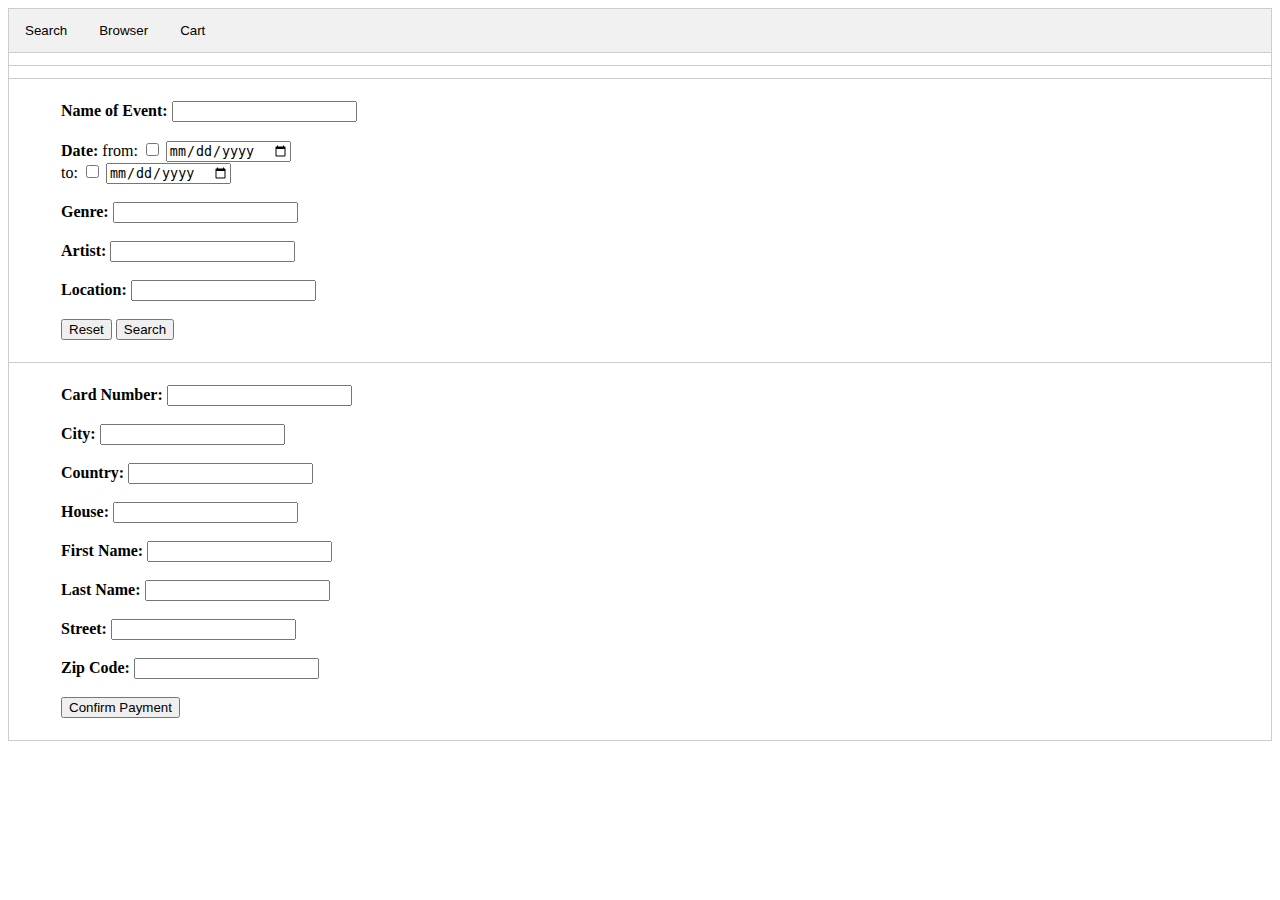
<file: webjs/src/TestJS.html>
<!DOCTYPE html>
<html lang="en">
<head>
    <meta charset="UTF-8">
    <title>Title</title>
    <style>
        tbody {
            display: block;
            max-height: 500px;
            overflow-y: scroll;
        }

        thead,
        tbody tr {
            display: table;
            width: 100%;
        }

        thead {
            width: 100%;
        }

        table {
            display: table;
            width: 700px;
        }


        /* Style the tab */
        .tab {
            overflow: hidden;
            border: 1px solid #ccc;
            background-color: #f1f1f1;
        }

        /* Style the buttons that are used to open the tab content */
        .tab button {
            background-color: inherit;
            float: left;
            border: none;
            outline: none;
            cursor: pointer;
            padding: 14px 16px;
            transition: 0.3s;
        }

        /* Change background color of buttons on hover */
        .tab button:hover {
            background-color: #ddd;
        }

        /* Create an active/current tablink class */
        .tab button.active {
            background-color: #ccc;
        }

        /* Style the tab content */
        .tabcontent {
            padding: 6px 12px;
            border: 1px solid #ccc;
            border-top: none;
        }

        .none {
            display: none;
        }
        /* The alert message box */
        .alertErr {
            padding: 20px;
            background-color: #f44336;
            color: white;
            margin-bottom: 15px;
        }

        .alertSuc {
            padding: 20px;
            background-color: #6bbd6e;
            color: white;
            margin-bottom: 15px;
        }

        .alertInfo {
            padding: 20px;
            background-color: #0097f4;
            color: white;
            margin-bottom: 15px;
        }

        /* The close button */
        .closebtn {
            margin-left: 15px;
            color: white;
            font-weight: bold;
            float: right;
            font-size: 22px;
            line-height: 20px;
            cursor: pointer;
            transition: 0.3s;
        }

        /* When moving the mouse over the close button */
        .closebtn:hover {
            color: black;
        }

    </style>
</head>
<body>
<div id="alertBox" class="alertInfo none"></div>
<div class="tab">
    <button id="searchTabBtn" class="tablinks">Search</button>
    <button id="containerBtn" class="tablinks">Browser</button>
    <button id="cartBtn" class="tablinks">Cart</button>
</div>
<div id="container" class="tabcontent"></div>
<div id="cart" class="tabcontent"></div>
<div id="search" class="tabcontent">
    <div class="center">
        <ul>
            <label class="label"><b>Name of Event:</b></label>
            <input id="event-title" type="text" name="EventName">
            <br>
            <br>
            <label class="label"><b>Date:</b></label>
            <label>from:</label>
            <input id="withFrom" type="checkbox">
            <input id="fromDate" type="date" name="date">
            <br>
            <label>to:</label>
            <input id="withTill" type="checkbox">
            <input id="tillDate" type="date" name="date">
            <br>
            <br>
            <label class="label"><b>Genre:</b></label>
            <input id="genre" type="text" name="Genre">
            <br>
            <br>
            <label class="label"><b>Artist:</b></label>
            <input id="artist" type="text" name="Artist">
            <br>
            <br>
            <label class="label"><b>Location:</b></label>
            <input id="location" type="text" name="Location">
            <br>
            <br>
            <button id="resetBtn" name="Reset Filter" value="Reset Filter">Reset</button>
            <button id="searchBtn">Search</button>
        </ul>
    </div>
</div>
<div id="paymentInfo" class="tabcontent">
    <div class="center">
        <ul>
            <label class="label"><b>Card Number:</b></label>
            <input id="cardNumber" type="text" name="cardNr">
            <br>
            <br>
            <label class="label"><b>City:</b></label>
            <input id="city" type="text" name="City">
            <br>
            <br>
            <label class="label"><b>Country:</b></label>
            <input id="country" type="text" name="Country">
            <br>
            <br>
            <label class="label"><b>House:</b></label>
            <input id="house" type="text" name="House">
            <br>
            <br>
            <label class="label"><b>First Name:</b></label>
            <input id="nameF" type="text" name="NameF">
            <br>
            <br>
            <label class="label"><b>Last Name:</b></label>
            <input id="nameL" type="text" name="NameL">
            <br>
            <br>
            <label class="label"><b>Street:</b></label>
            <input id="street" type="text" name="Street">
            <br>
            <br>
            <label class="label"><b>Zip Code:</b></label>
            <input id="zip" type="text" name="Zip">
            <br>
            <br>
            <button id="confirmBtn">Confirm Payment</button>
        </ul>
    </div>
</div>
<script src="Z:\Users\jan22\CodeProjects\advance-ticket-sale\out\production\webjs\lib\kotlin.js"></script>
<script src="Z:\Users\jan22\CodeProjects\advance-ticket-sale\out\production\webjs\webjs.js"></script>
</body>
</html>
</file>
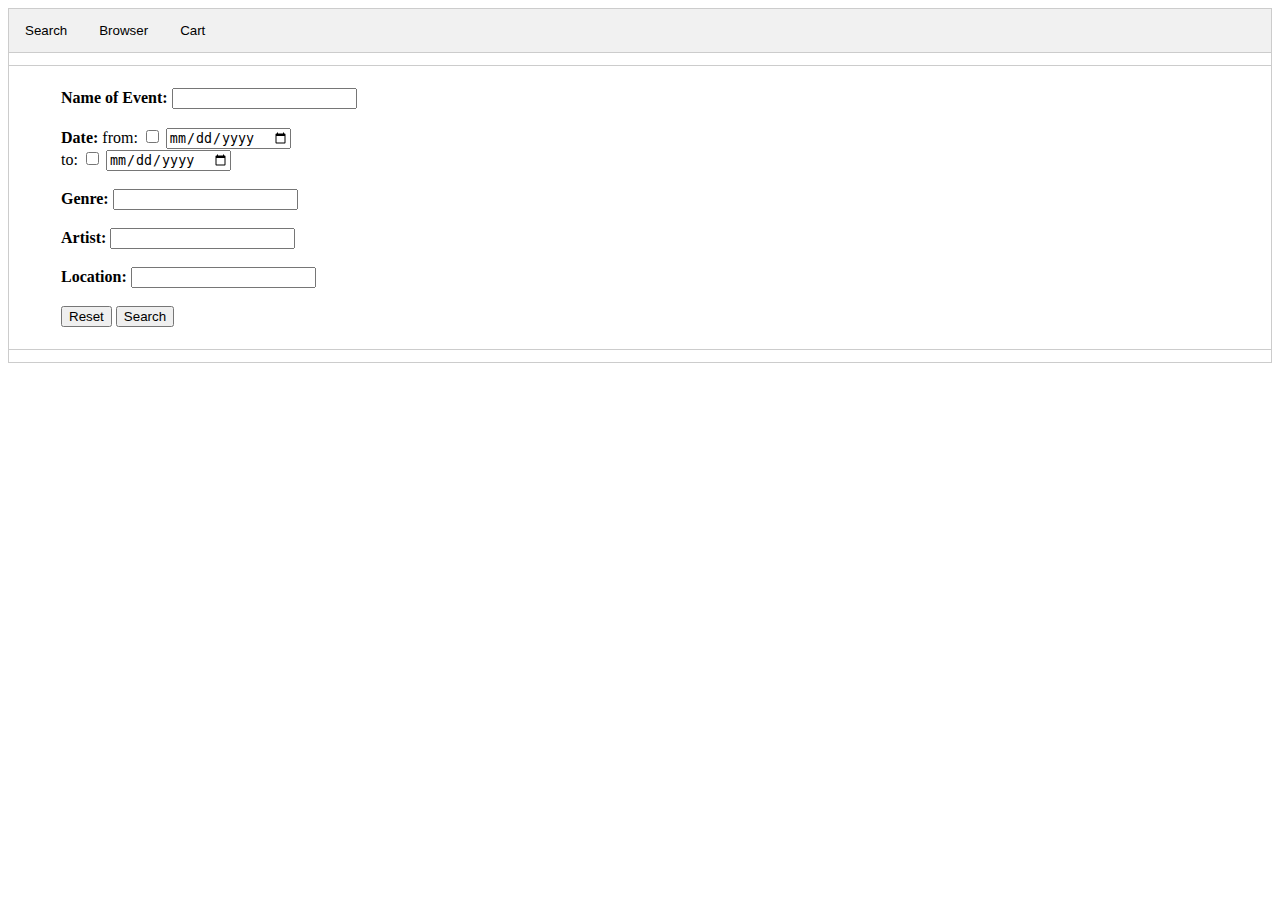
<file: kotlinweb/src/main/resources/TestJS.html>
<!DOCTYPE html>
<html lang="en">
<head>
    <meta charset="UTF-8">
    <title>Title</title>
    <style>
        tbody {
            display: block;
            max-height: 500px;
            overflow-y: scroll;
        }

        thead,
        tbody tr {
            display: table;
            width: 100%;
        }

        thead {
            width: 100%;
        }

        table {
            display: table;
            width: 700px;
        }


        /* Style the tab */
        .tab {
            overflow: hidden;
            border: 1px solid #ccc;
            background-color: #f1f1f1;
        }

        /* Style the buttons that are used to open the tab content */
        .tab button {
            background-color: inherit;
            float: left;
            border: none;
            outline: none;
            cursor: pointer;
            padding: 14px 16px;
            transition: 0.3s;
        }

        /* Change background color of buttons on hover */
        .tab button:hover {
            background-color: #ddd;
        }

        /* Create an active/current tablink class */
        .tab button.active {
            background-color: #ccc;
        }

        /* Style the tab content */
        .tabcontent {
            padding: 6px 12px;
            border: 1px solid #ccc;
            border-top: none;
        }

        .none {
            display: none;
        }
        /* The alert message box */
        .alertErr {
            padding: 20px;
            background-color: #f44336;
            color: white;
            margin-bottom: 15px;
        }

        .alertSuc {
            padding: 20px;
            background-color: #6bbd6e;
            color: white;
            margin-bottom: 15px;
        }

        .alertInfo {
            padding: 20px;
            background-color: #0097f4;
            color: white;
            margin-bottom: 15px;
        }

        /* The close button */
        .closebtn {
            margin-left: 15px;
            color: white;
            font-weight: bold;
            float: right;
            font-size: 22px;
            line-height: 20px;
            cursor: pointer;
            transition: 0.3s;
        }

        /* When moving the mouse over the close button */
        .closebtn:hover {
            color: black;
        }

    </style>
</head>
<body>
<div id="alertBox" class="alertInfo none"></div>
<div class="tab">
    <button id="searchTabBtn" class="tablinks">Search</button>
    <button id="containerBtn" class="tablinks">Browser</button>
    <button id="cartBtn" class="tablinks">Cart</button>
</div>
<div id="container" class="tabcontent"></div>
<div id="search" class="tabcontent">
    <div class="center">
        <ul>
            <label class="label"><b>Name of Event:</b></label>
            <input id="event-title" type="text" name="EventName">
            <br>
            <br>
            <label class="label"><b>Date:</b></label>
            <label>from:</label>
            <input id="withFrom" type="checkbox">
            <input id="fromDate" type="date" name="date">
            <br>
            <label>to:</label>
            <input id="withTill" type="checkbox">
            <input id="tillDate" type="date" name="date">
            <br>
            <br>
            <label class="label"><b>Genre:</b></label>
            <input id="genre" type="text" name="Genre">
            <br>
            <br>
            <label class="label"><b>Artist:</b></label>
            <input id="artist" type="text" name="Artist">
            <br>
            <br>
            <label class="label"><b>Location:</b></label>
            <input id="location" type="text" name="Location">
            <br>
            <br>
            <button id="resetBtn" name="Reset Filter" value="Reset Filter">Reset</button>
            <button id="searchBtn">Search</button>
        </ul>
    </div>
</div>
<div id="cart" class="tabcontent"></div>
<script src="Z:\Users\jan22\CodeProjects\advance-ticket-sale\out\production\webjs\lib\kotlin.js"></script>
<script src="Z:\Users\jan22\CodeProjects\advance-ticket-sale\out\production\webjs\webjs.js"></script>
</body>
</html>
</file>
